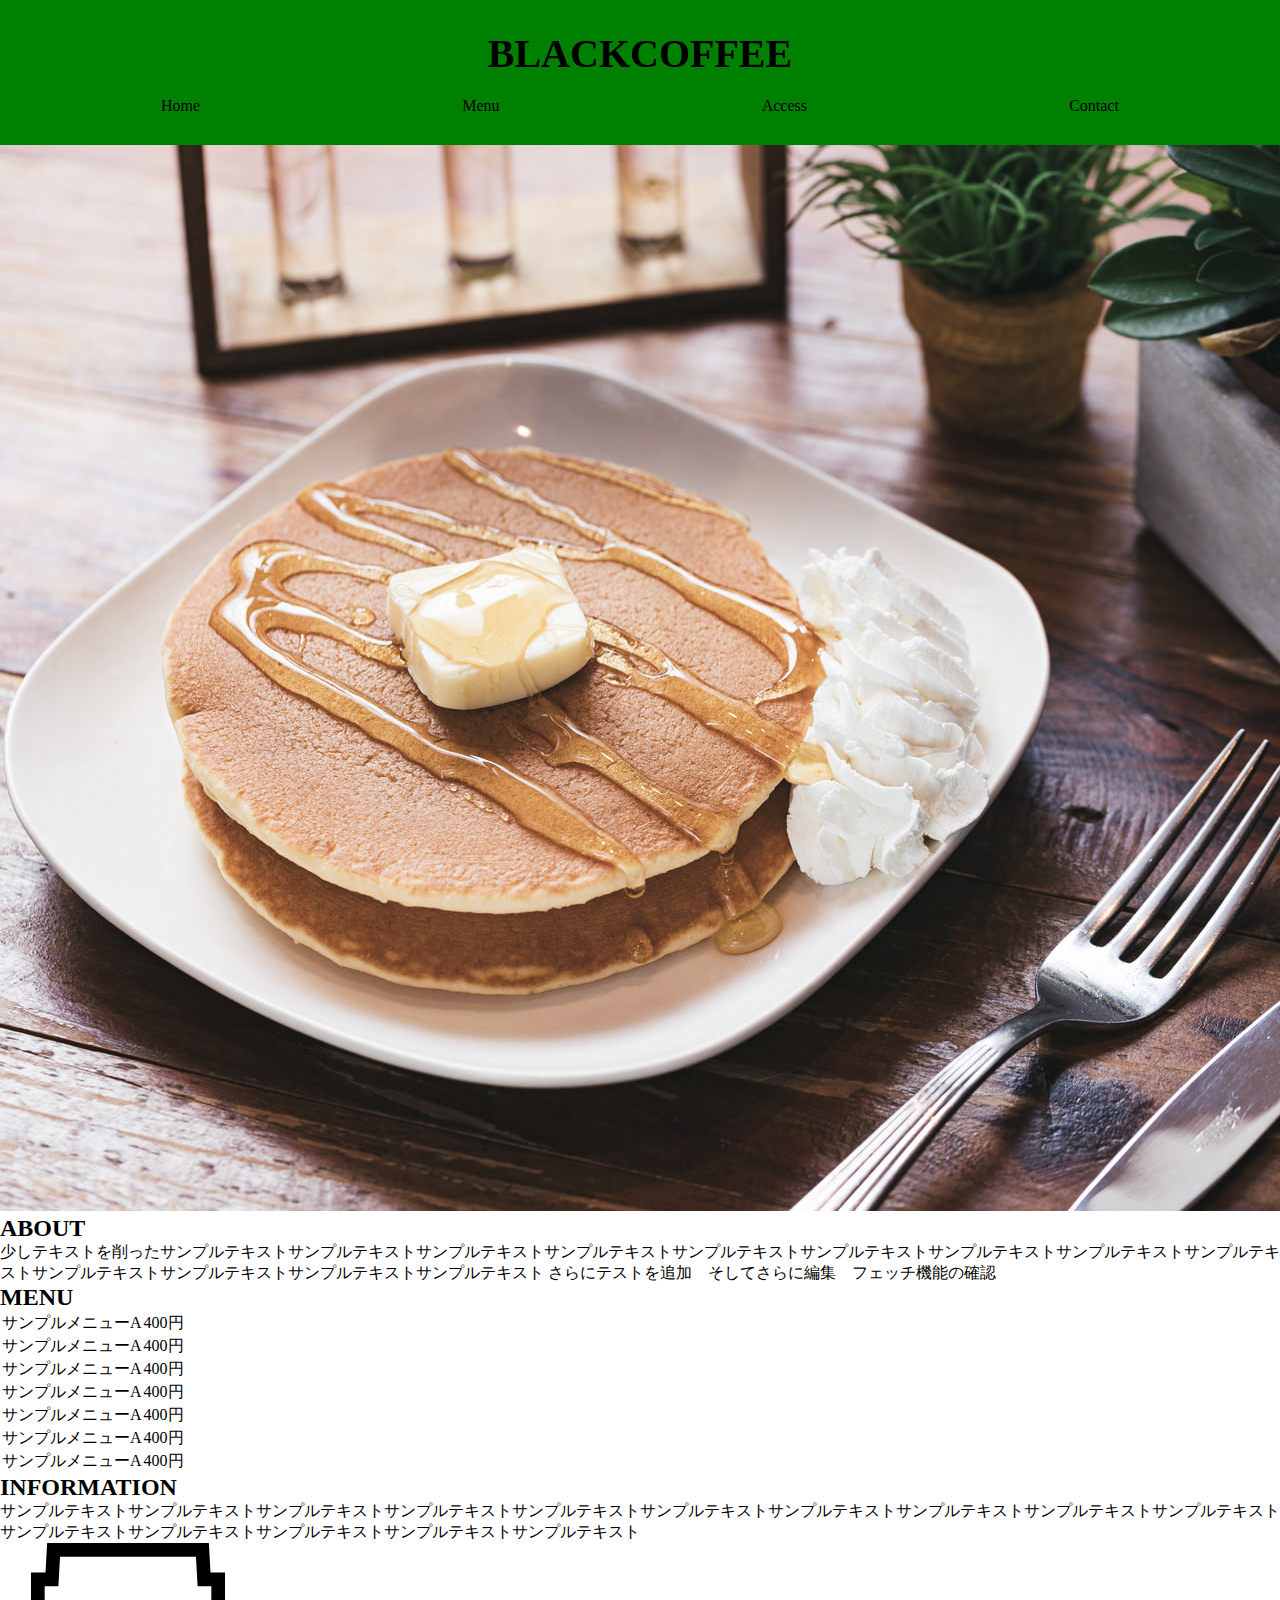
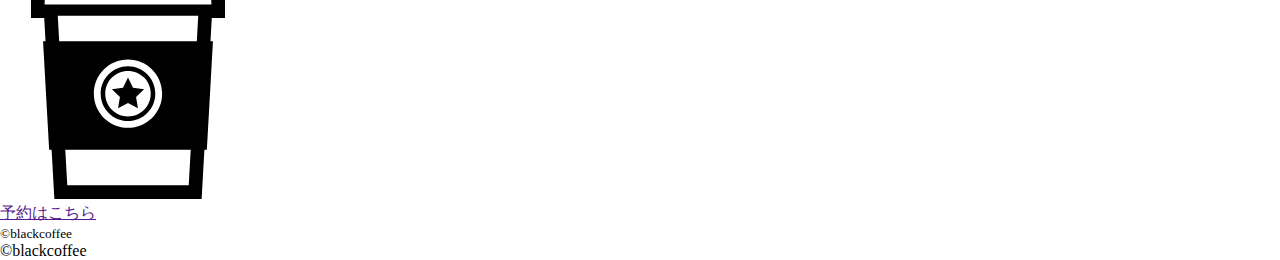
<file: index.html>
<!DOCTYPE html>
<html lang="ja">
<head>
    <meta charset="UTF-8">
    <meta name="viewport" content="width=device-width, initial-scale=1.0">
    <title>Blackcoffee</title>
    <link rel="stylesheet" href="style.css">
    <script type="text/javascript">
    (function(c,l,a,r,i,t,y){
        c[a]=c[a]||function(){(c[a].q=c[a].q||[]).push(arguments)};
        t=l.createElement(r);t.async=1;t.src="https://www.clarity.ms/tag/"+i;
        y=l.getElementsByTagName(r)[0];y.parentNode.insertBefore(t,y);
    })(window, document, "clarity", "script", "nryz4op1tn");
</script>
</head>
<body>
    <header>
        <h1>BLACKCOFFEE</h1>
        <nav>
                <ul>
                    <li><a href="">Home</a></li>
                    <li><a href="">Menu</a></li>
                    <li><a href="">Access</a></li>
                    <li><a href="">Contact</a></li>
                </ul>

        </nav>
    </header>

    <main>
            <section class="hero">
                <figure>
                    <img src="images/top.jpg" alt="カフェの食事">
                </figure>
            </section>

            <section class="about">
                <div class="container">
                    <h2>ABOUT</h2>
                    <p>少しテキストを削ったサンプルテキストサンプルテキストサンプルテキストサンプルテキストサンプルテキストサンプルテキストサンプルテキストサンプルテキストサンプルテキストサンプルテキストサンプルテキストサンプルテキストサンプルテキスト さらにテストを追加　そしてさらに編集　フェッチ機能の確認</p>
                </div>
            </section>

            <section class="menu">
                <div class="container">
                    <h2>MENU</h2>
                    <table>
                        <tr><td>サンプルメニューA</td><td>400円</td></tr>
                        <tr><td>サンプルメニューA</td><td>400円</td></tr>
                        <tr><td>サンプルメニューA</td><td>400円</td></tr>
                        <tr><td>サンプルメニューA</td><td>400円</td></tr>
                        <tr><td>サンプルメニューA</td><td>400円</td></tr>
                        <tr><td>サンプルメニューA</td><td>400円</td></tr>
                        <tr><td>サンプルメニューA</td><td>400円</td></tr>
                    </table>
                </div>
            </section>
        </main>

    <aside>
        <div class="container">
            <h2>INFORMATION</h2>
            <p>サンプルテキストサンプルテキストサンプルテキストサンプルテキストサンプルテキストサンプルテキストサンプルテキストサンプルテキストサンプルテキストサンプルテキストサンプルテキストサンプルテキストサンプルテキストサンプルテキストサンプルテキスト</p>
            <figure><img src="images/icon.png" alt="カフェのアイコン"></figure>
            <a href="" class="btn">予約はこちら</a>
        </div>
    </aside>
    <footer>
        <small>&copy;blackcoffee</small>
        <p>©blackcoffee</p>
    </footer>

</body>
</html>
</file>
<file: style.css>
*{
    padding: 0;
    margin: 0;
}
header{
    background-color: green;
    
    padding: 30px;
    text-align: center;
}

header h1{
    font-size: 40px;
    margin-bottom: 20px;
}

header nav ul{
    display: flex;
    justify-content: space-around;
    list-style: none;
}

header nav ul li a{
    color: black;
    text-decoration: none;
}
</file>
